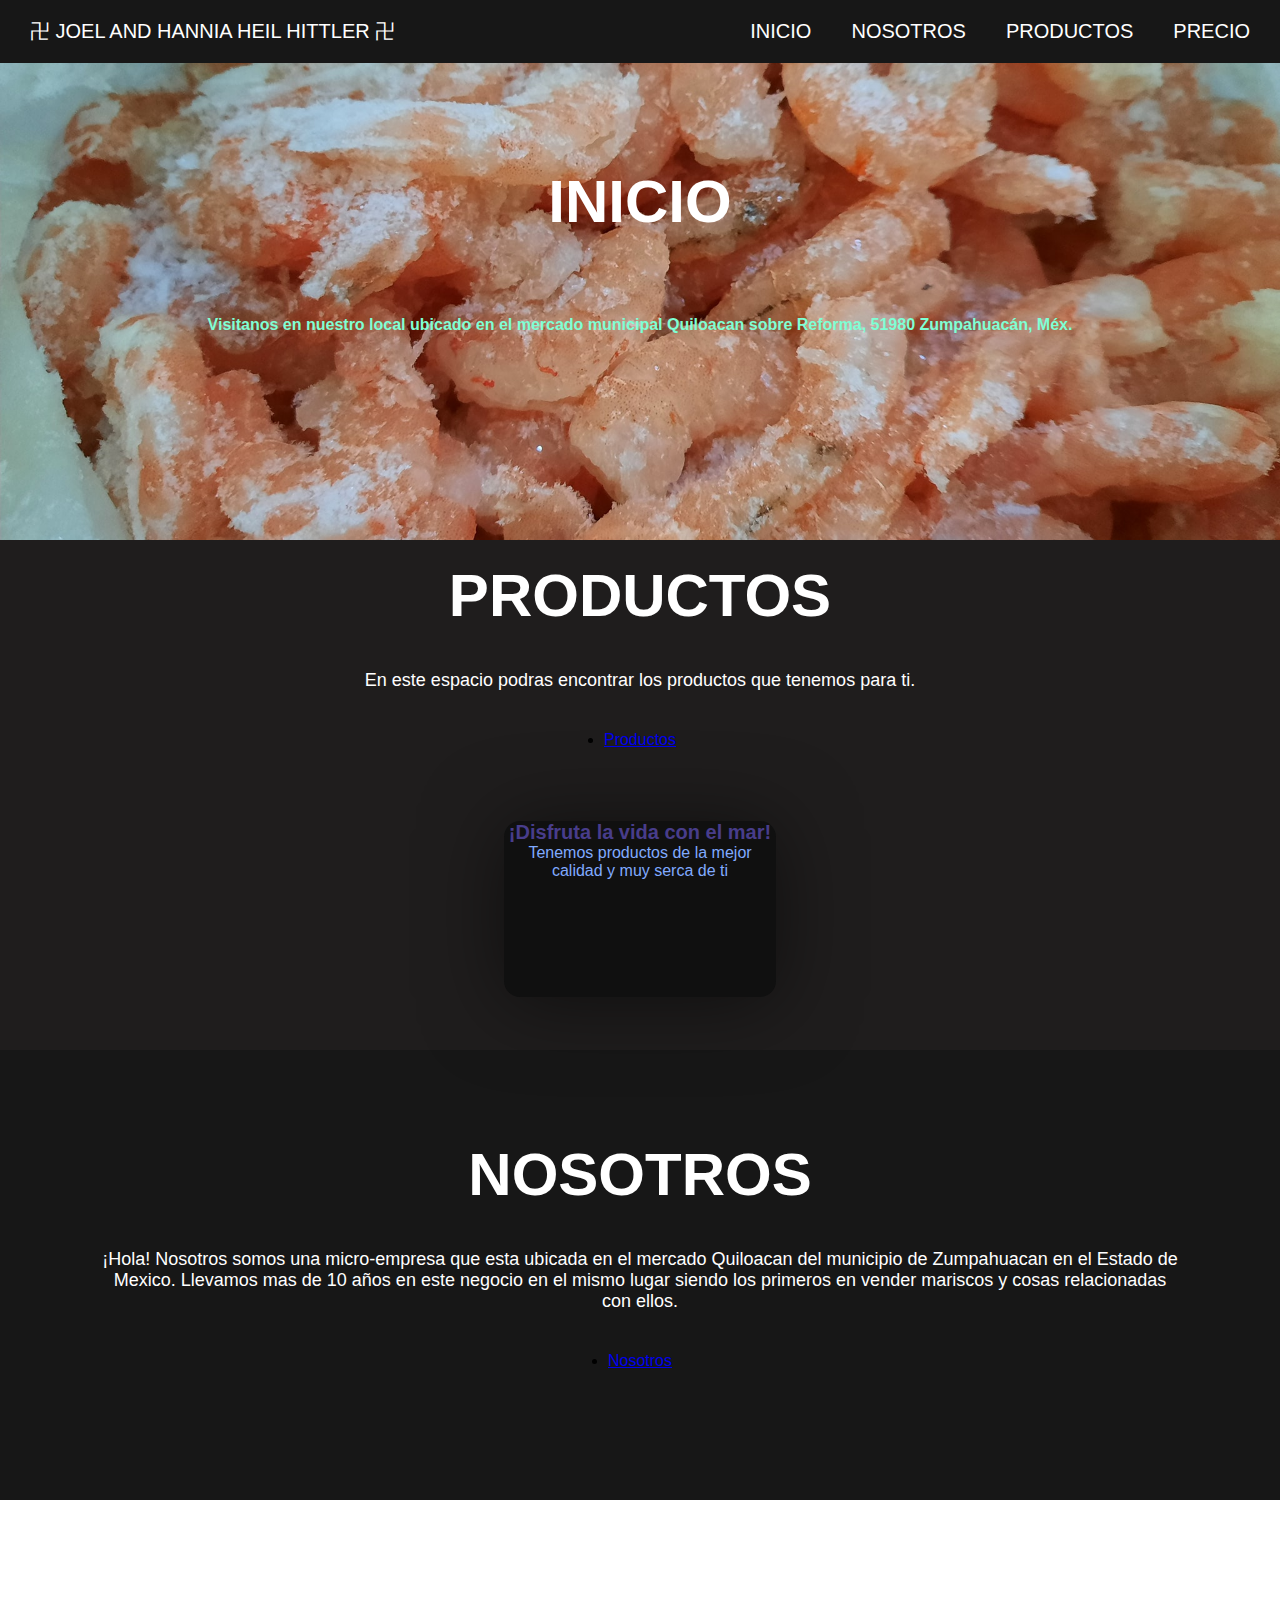
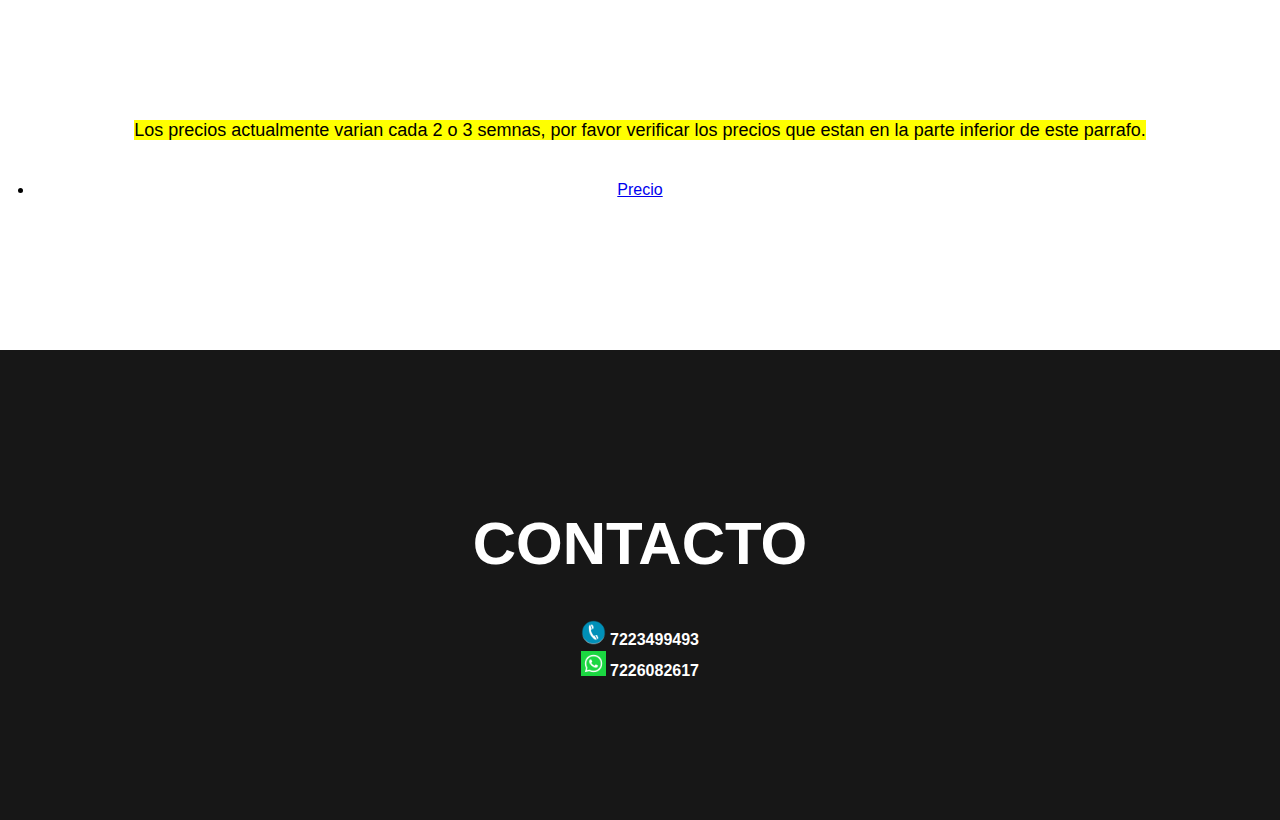
<file: index.html>
<!DOCTYPE html>
<html lang="en">
<head>
    <meta charset="UTF-8">
    <meta http-equiv="X-UA-Compatible" content="IE=edge">
    <meta name="viewport" content="width=device-width, initial-scale=1.0">
    <link href="style.css" rel="stylesheet" type="text/css">
    <title>Mariscos Zumpahuacan</title>

</head>

<body>

    <div class="head">

        <div class="logo">
            <a href="#"> <FONTH FACE="Agency FB"> 卍 JOEL AND HANNIA HEIL HITTLER 卍</FONTH></a>
        </div>

        <nav class="navbar">
            <a href="../index.html">Inicio</a>
            <a href="nosotros.html">Nosotros</a>
            <a href="productos.html">Productos</a>
            <a href="precio.html">Precio</a>
        </nav>

    </div>

    <header class="content header">
        <h2 class="title">Inicio</h2>
        <p>
         <h1 style="color:aquamarine">
           Visitanos en nuestro local ubicado en el mercado municipal Quiloacan sobre Reforma, 51980 Zumpahuacán, Méx.
         </h1>
        </p>
    </header>

    <section class="content sau">

        <h2 class="title">Productos</h2>
        <p>En este espacio podras encontrar los productos que tenemos para ti.
             <li> <a href="productos.html">Productos</a> </li>
        </p>
        
        <div class="box-container">
            <div class="box">
                <i class="fab fa-android"></i>
                <h3 style="color:#483D8B;">¡Disfruta la vida con el mar!</h3>
                <p style="color:#80aaff;">Tenemos productos de la mejor calidad
                y muy serca de ti</p>
            </div>

        </div>

    </section>

    <section class="content about">

        <h2 class="title">Nosotros</h2>
        <p>¡Hola!
            Nosotros somos una micro-empresa que esta ubicada en el mercado Quiloacan del municipio de Zumpahuacan en el
            Estado de Mexico. Llevamos mas de 10 años en este negocio en el mismo lugar siendo los primeros en vender mariscos 
            y cosas relacionadas con ellos.
            <li> <a href="nosotros.html">Nosotros</a> </li>
        </p>

    </section>

    <section class="content price">

        <article class="contain">
            <h2 class="title">Precio</h2>
            <p> <fonth FACE="impact" color="#E7A1B0" SIZE="+10"> <mark>  Los precios actualmente varian cada 2 o 3 semnas, 
                por favor verificar los 
            precios que estan en la parte inferior de este parrafo. </mark>
             <li> <a href= "precio.html" > Precio </a>  </li> </fonth>
            </p> 

        </article>

    </section>

    <section class="content contact">
        <h2 class="title">Contacto</h2>
        <table>
            <tr>
             <td><img src="img/icono-teléfono.png" style="width:25px;height:25px;"></td>
             <th>
                  <th style="color:#ffffff;"> 7223499493 </th>
             </th>
             <tr>
                <td><img src="img/imagen3.png" style="width:25px;height:25px;"></td>
                <th>
                  <th style="color:#ffffff;">7226082617</th>
                </th>
             </tr>

       
    </section>
    
</body>
</html>
</file>
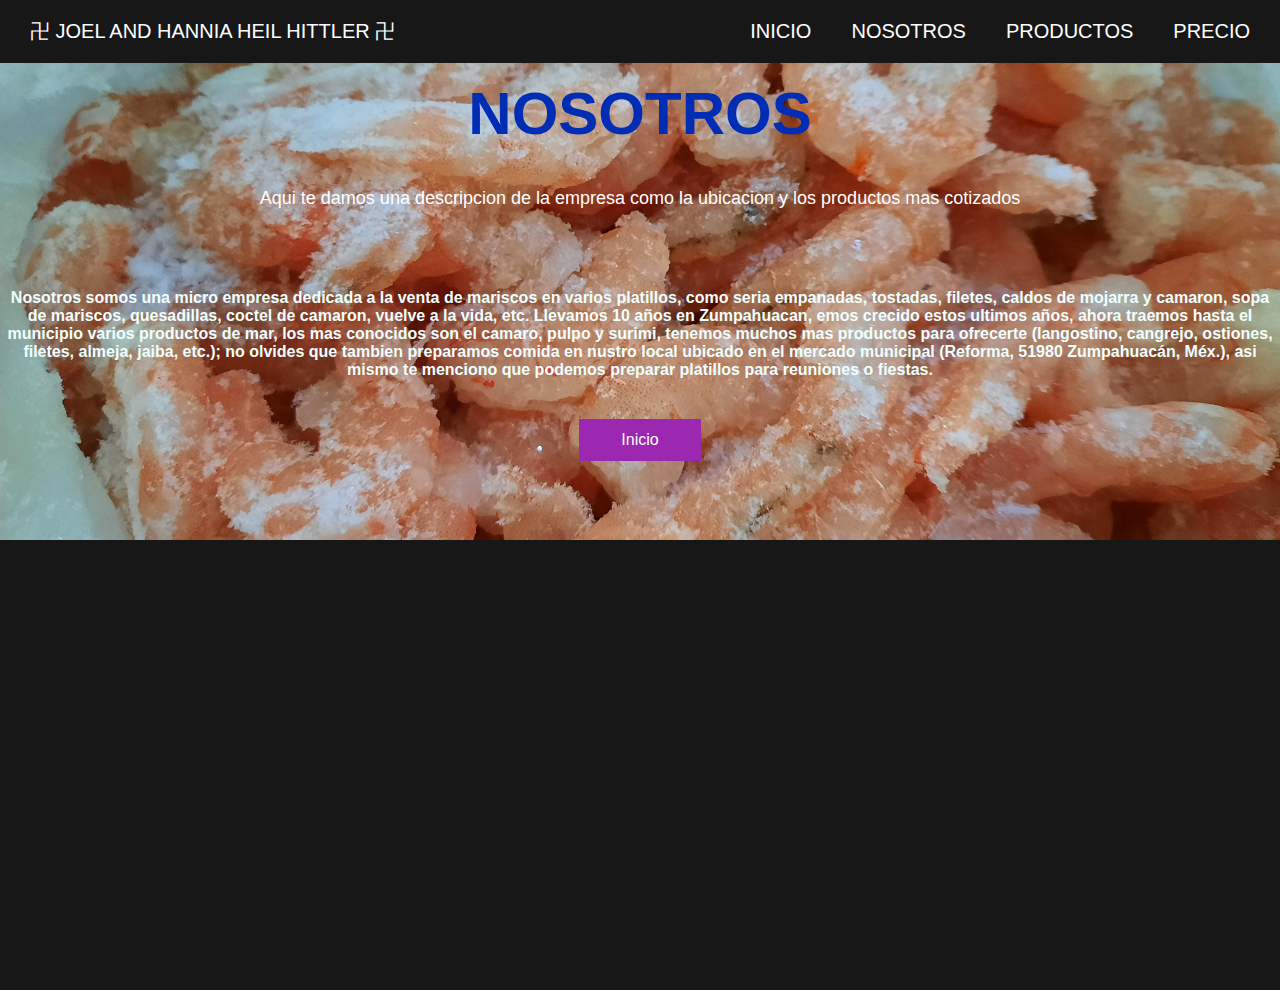
<file: nosotros.html>
<!DOCTYPE html>
<html lang="en">
<head>
    <meta charset="UTF-8">
    <meta http-equiv="X-UA-Compatible" content="IE=edge">
    <meta name="viewport" content="width=device-width, initial-scale=1.0">
    <link href="style.css" rel="stylesheet" type="text/css">
    <title>Nosotros</title>

</head>

<body>

    <div class="head">

        <div class="logo">
            <a href="#"> <FONTH FACE="Agency FB"> 卍 JOEL AND HANNIA HEIL HITTLER 卍</FONTH></a>
        </div>

        <nav class="navbar">
            <a href="../index.html">Inicio</a>
            <a href="nosotros.html">Nosotros</a>
            <a href="productos.html">Productos</a>
            <a href="precio.html">Precio</a>
        </nav>

    </div>

    <header class="content header">
        <h2 style="color:#002DB3;" class="title">nosotros</h2>
        <p>Aqui te damos una descripcion de la empresa como la ubicacion y los productos mas cotizados</p>
        <p>
         <h3 style="color:azure">Nosotros somos una micro empresa dedicada a la venta de mariscos en varios platillos, como seria 
            empanadas, tostadas, filetes, caldos de mojarra y camaron, sopa de mariscos, quesadillas, 
            coctel de camaron, vuelve a la vida, etc. Llevamos 10 años en Zumpahuacan, emos crecido estos ultimos años,
            ahora traemos hasta el municipio varios productos de mar, los mas conocidos son el camaro, pulpo y surimi,
            tenemos muchos mas productos para ofrecerte (langostino, cangrejo, ostiones, filetes, almeja, jaiba, etc.); no 
            olvides que tambien preparamos comida en nustro local ubicado en el 
            mercado municipal (Reforma, 51980 Zumpahuacán, Méx.), asi mismo te menciono que podemos preparar
             platillos para reuniones o fiestas.
         </h3>
        </p>

        <div class="btn-home">
            <a href="../index.html" class="btn">Inicio</a>
            
        </div>
    </header>

   

    <section class="content about">

    </section>

   
    
</body>
</html>
</file>
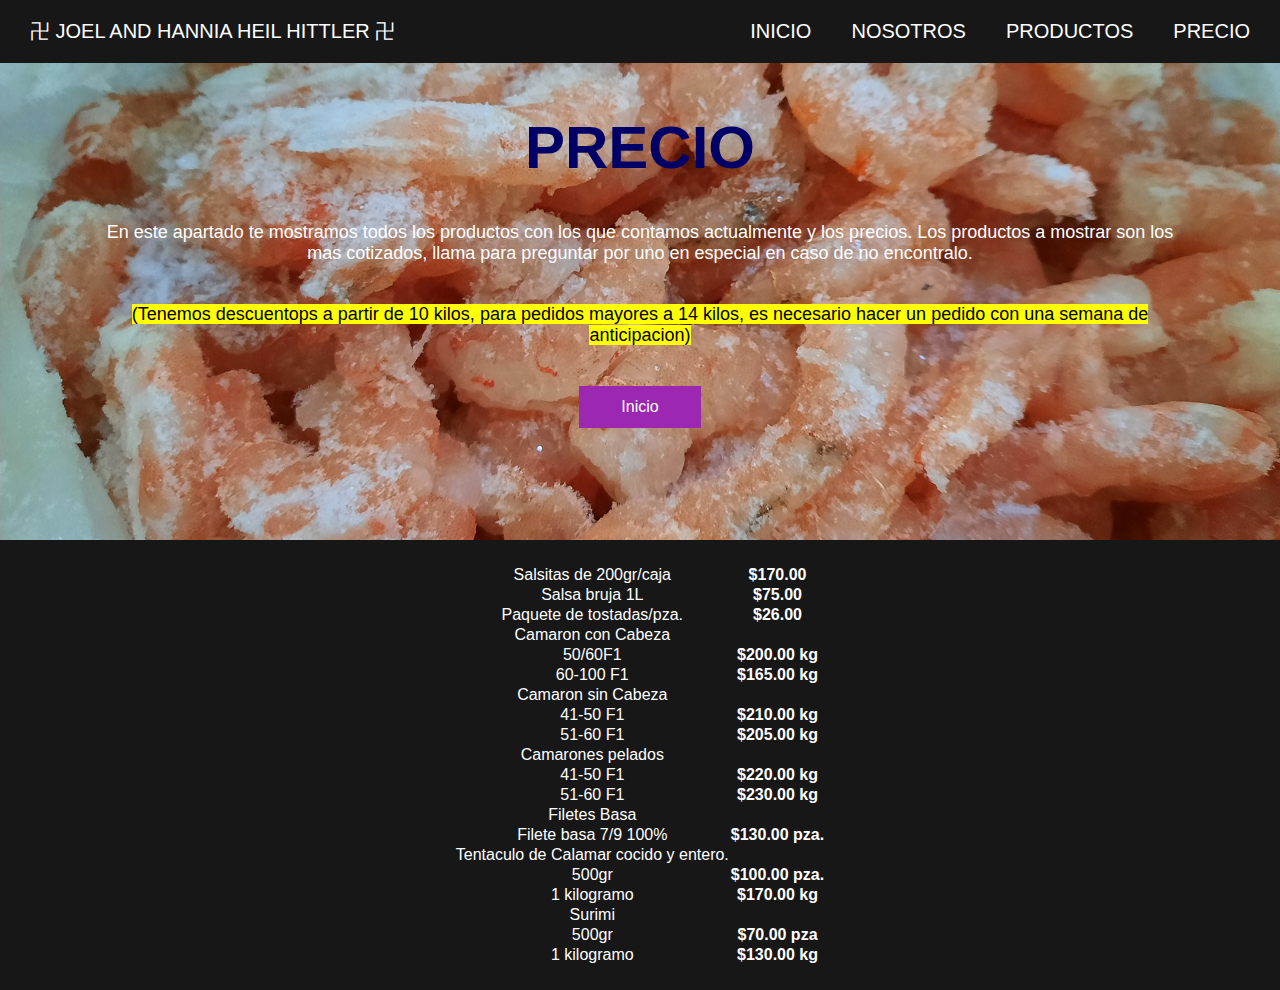
<file: precio.html>
<!DOCTYPE html>
<html lang="en">
<head>
    <meta charset="UTF-8">
    <meta http-equiv="X-UA-Compatible" content="IE=edge">
    <meta name="viewport" content="width=device-width, initial-scale=1.0">
    <link href="style.css" rel="stylesheet" type="text/css">
    <title>Precio</title>

</head>

<body>

    <div class="head">

        <div class="logo">
            <a href="#"> <FONTH FACE="Agency FB"> 卍 JOEL AND HANNIA HEIL HITTLER 卍</FONTH></a>
        </div>

        <nav class="navbar">
            <a href="../index.html">Inicio</a>
            <a href="nosotros.html">Nosotros</a>
            <a href="productos.html">Productos</a>
            <a href="precio.html">Precio</a>
        </nav>

    </div>

    <header class="content header">
        <h2 style="color:#000066;" class="title">Precio</h2>
        <p>
            En este apartado te mostramos todos los productos con los que contamos actualmente 
            y los precios. Los productos a mostrar son los mas cotizados, llama para preguntar por uno en especial en caso
            de no encontralo.
        </p>
        <p> <fonth FACE="impact" SIZE="+10"> <mark> (Tenemos descuentops a partir de 10 kilos, para pedidos mayores a 14 kilos, es necesario hacer un 
            pedido con una semana de anticipacion) </mark></fonth>
        </p>

        <div class="btn-home">
            <a href="../index.html" class="btn">Inicio</a>
            
        </div>
    </header>

   

    <section class="content about">
         <table style="color:#ffffff;" class="border" >
                <tr>
                 <td>Salsitas de 200gr/caja</td>
                 <th>$170.00</th>
                </tr>
                <tr>
                 <td>Salsa bruja 1L</td>
                 <th>$75.00</th>
                </tr> 
                <tr>
                 <td>Paquete de tostadas/pza.</td>
                 <th>$26.00</th>
                </tr>
                <tr>
                 <td>Camaron con Cabeza </td>
                 <tr>
                   <td>50/60F1</td>
                   <th>$200.00 kg</th>
                 </tr>
                 <tr>
                   <td>60-100 F1</td>
                   <th>$165.00 kg</th>
                 </tr>
                </tr>
                <tr>
                 <td>Camaron sin Cabeza</td>
                 <tr>
                    <td>41-50 F1</td>
                    <th>$210.00 kg</th>
                 </tr>
                 <tr>
                    <td>51-60 F1</td>
                 <th>$205.00 kg</th>
                </tr>
                <tr>
                 <td>Camarones pelados</td>
                 <tr>
                    <td>41-50 F1</td>
                    <th>$220.00 kg</th>
                    <tr>
                    <td> 51-60 F1</td>
                    <th>$230.00 kg</th>
                    </tr>
                 </tr>
                </tr> 
               <tr>
                 <td>Filetes Basa</td>
                 <tr>
                    <td>Filete basa 7/9 100%</td>
                    <th>$130.00 pza.</th>
                 </tr>
                </tr>
                <tr>
                 <td>Tentaculo de Calamar cocido y entero.</td>
                 <tr>
                    <td>500gr</td>
                    <th>$100.00 pza.</th>
                    <tr>
                        <td>1 kilogramo</td>
                        <th>$170.00 kg</th>
                    </tr>
                 </tr>
                </tr>
                <tr>
                 <td>Surimi</td>
                 <tr>
                    <td>500gr</td>
                    <th>$70.00 pza</th>
                    <tr>
                    <td>1 kilogramo</td>
                    <th>$130.00 kg</th>
                    </tr>
                 </tr>
                </tr> 
         </table>
    </section>

   
    
</body>
</html>
</file>
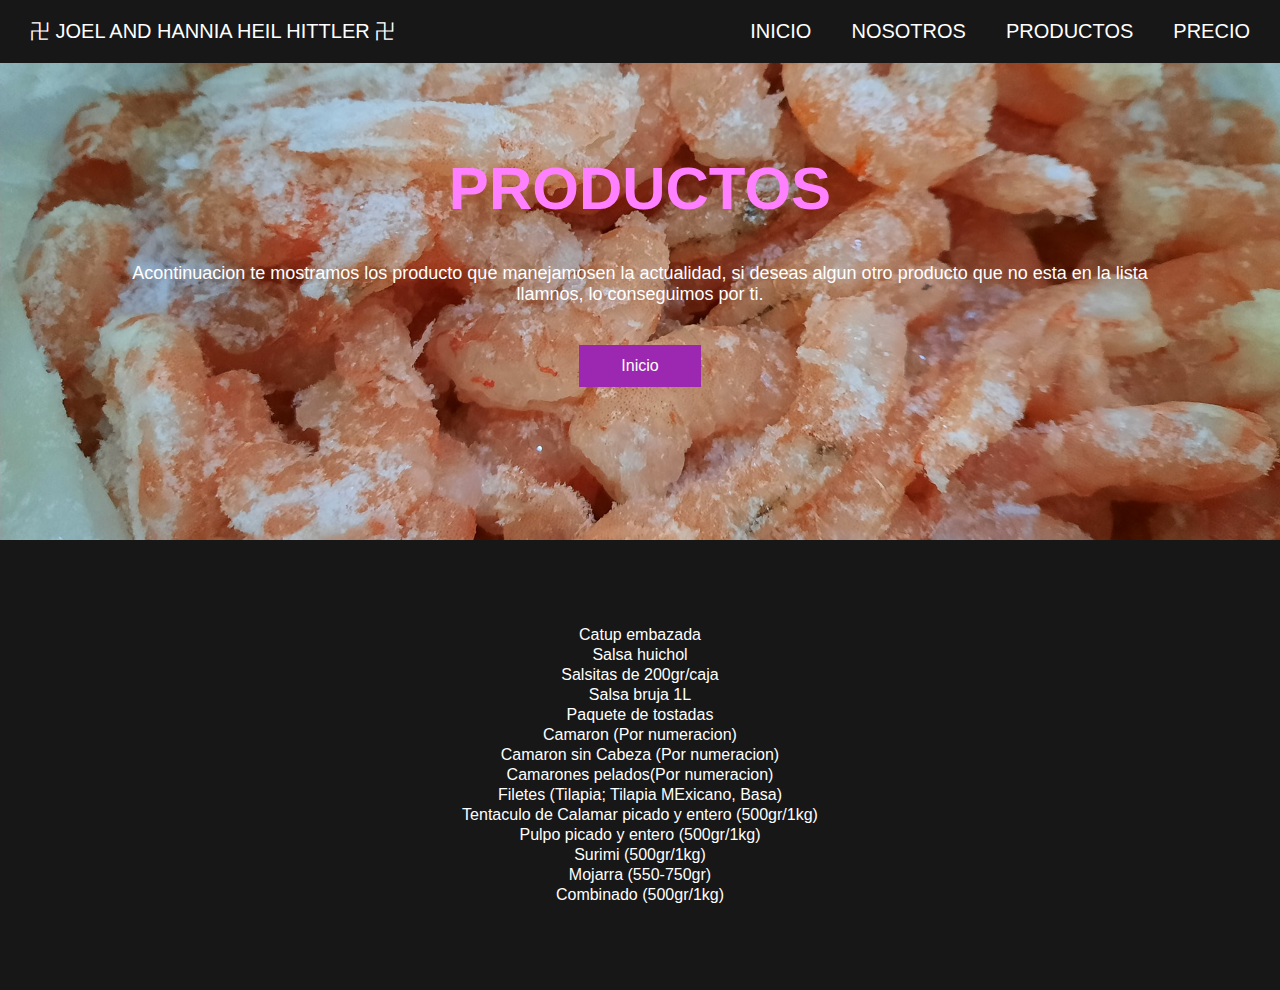
<file: productos.html>
<!DOCTYPE html>
<html lang="en">
<head>
    <meta charset="UTF-8">
    <meta http-equiv="X-UA-Compatible" content="IE=edge">
    <meta name="viewport" content="width=device-width, initial-scale=1.0">
    <link href="style.css" rel="stylesheet" type="text/css">
    <title>Productos</title>

</head>

<body>

    <div class="head">

        <div class="logo">
            <a href="#"> <FONTH FACE="Agency FB"> 卍 JOEL AND HANNIA HEIL HITTLER 卍</FONTH></a>
        </div>

        <nav class="navbar">
            <a href="../index.html">Inicio</a>
            <a href="nosotros.html">Nosotros</a>
            <a href="productos.html">Productos</a>
            <a href="precio.html">Precio</a>
        </nav>

    </div>

    <header class="content header">
        <h2 style="color:#ff80ff" class="title">Productos</h2>
        <p style="color:#ffffff;">
            Acontinuacion te mostramos los producto que manejamosen la actualidad, si deseas algun otro producto que
            no esta en la lista llamnos, lo conseguimos por ti.
        </p>

        <div class="btn-home">
            <a href="../index.html" class="btn">Inicio</a>
            
        </div>
    </header>

   
    <section class="content about">
        <table style="color:#ffffff;" class="border" >
            <tr>
             <td>Catup embazada</td>
            </tr>
            <tr>
             <td>Salsa huichol</td>
            </tr>
            <tr>
             <td>Salsitas de 200gr/caja</td>
            </tr>
            <tr>
             <td>Salsa bruja 1L</td>
            </tr> 
            <tr>
             <td>Paquete de tostadas</td>
            </tr>
            <tr>
             <td>Camaron (Por numeracion)</td>
            </tr>
            <tr>
             <td>Camaron sin Cabeza (Por numeracion)</td>
            </tr>
            <tr>
             <td>Camarones pelados(Por numeracion)</td>
            </tr> 
           <tr>
             <td>Filetes (Tilapia; Tilapia MExicano, Basa)</td>
            </tr>
            <tr>
             <td>Tentaculo de Calamar picado y entero (500gr/1kg)</td>
            </tr>
            <tr>
             <td>Pulpo picado y entero (500gr/1kg)</td>
            </tr>
            <tr>
             <td>Surimi (500gr/1kg)</td>
            </tr> 
            <tr>
             <td>Mojarra (550-750gr)</td>
            </tr>
            <tr>
             <td>Combinado (500gr/1kg)</td>
            </tr>
        </table>
    </section>
</body>
</html>
</file>
<file: style.css>
*{
    margin: 0;
    padding: 0;
    border: 0;
    font-size: 100%;
    vertical-align: baseline;
}

body {
    text-align: center;
    font-family: sans-serif;
}

.head {
    display: flex;
    align-items: center;
    justify-content: space-between;
    height: 63px;
    background: #171717;
    position: fixed;
    width: 100%;
    z-index: 100;
}

.navbar {
    display: flex;
    margin-right: 10px;
}

.logo {
    margin-left: 30px;
}

.logo a {
    text-decoration: none;
    color: #fff;
    text-transform: uppercase;
    font-size: 20px;
}

.navbar a {
    display: block;
    padding: 20px 20px;
    color: #fff;
    text-decoration: none;
    text-transform: uppercase;
    font-size: 20px;
}

.navbar a:hover {
    background: #3f3f3f;
}

.header {
    display: flex;
    justify-content: center;
    align-items: center;

}

.header {
    height: 60vh !important;
    background: url(img/camaron.jpg) no-repeat center;
    background-size: cover;
}

.title {
    margin-bottom: 40px;
    font-size: 60px;
    font-weight: 600;
    text-transform: uppercase;
    color: #fff;
}

p {
    margin-bottom: 40px;
    font-size: 18px;
    color: #fff;
    padding: 0 100px;
}

.btn {
    display: inline-block;
    margin-top: 15px;
    padding: 10px 40px;
    border: 2px solid #9c27b0;
    color: #fff;
    text-decoration: none;
    background: #9c27b0;
}

.btn:hover {
    background: none;
    
}

.btn-home {
    display: flex;
}

.btn-home a {
    margin: 0 10px;
}


.content {
    height: 50vh;
    display: flex;
    flex-direction: column;
    justify-content: center;
    align-items: center;
}

.sau {
    padding: 30px;
    background: #1f1d1d
}

.box-container {
    display: flex;
    justify-content: center;
    flex-wrap: wrap;
    text-align: center;

}

.box-container .box {
    height: 11rem;
    width: 17rem;
    background: #101010;
    text-align: center;
    border-radius: 1rem;
    box-shadow: 0 .3rem 5rem rgba(0, 0 , 0, .5);
    margin: 2rem;   
}

.box-container .box i {
    height: 3rem;
    width: 3rem;
    line-height: 3rem;
    text-align: center;
    border-radius: 50%;
    color: #fff;
    background: #9c27b0;
    font-size: 2rem;
    margin: 1rem 0;

}

.box-container .box h3 {
    font-size: 20px;
    color: #9c27b0;

}

.box-container .box p {
    padding: 0 15px;
    font-size: 16px;
}

.about {
    background: #171717;
}

.price {
    background: url(img/camaron.jpg) no-repeat center;
    background-attachment: fixed;
    background-size: cover;
    text-align: center;
}


.contact {
    padding-top: 20px;
    background: #171717;
    padding-bottom: 0;
}


@media (max-width: 768px) {

    .title {
        margin-bottom: 0;
        font-size: 40px;
    }

    .sau {
        height: 100vh;
    }

    .navbar {
        display: none;
    }
   
    
}
</file>
